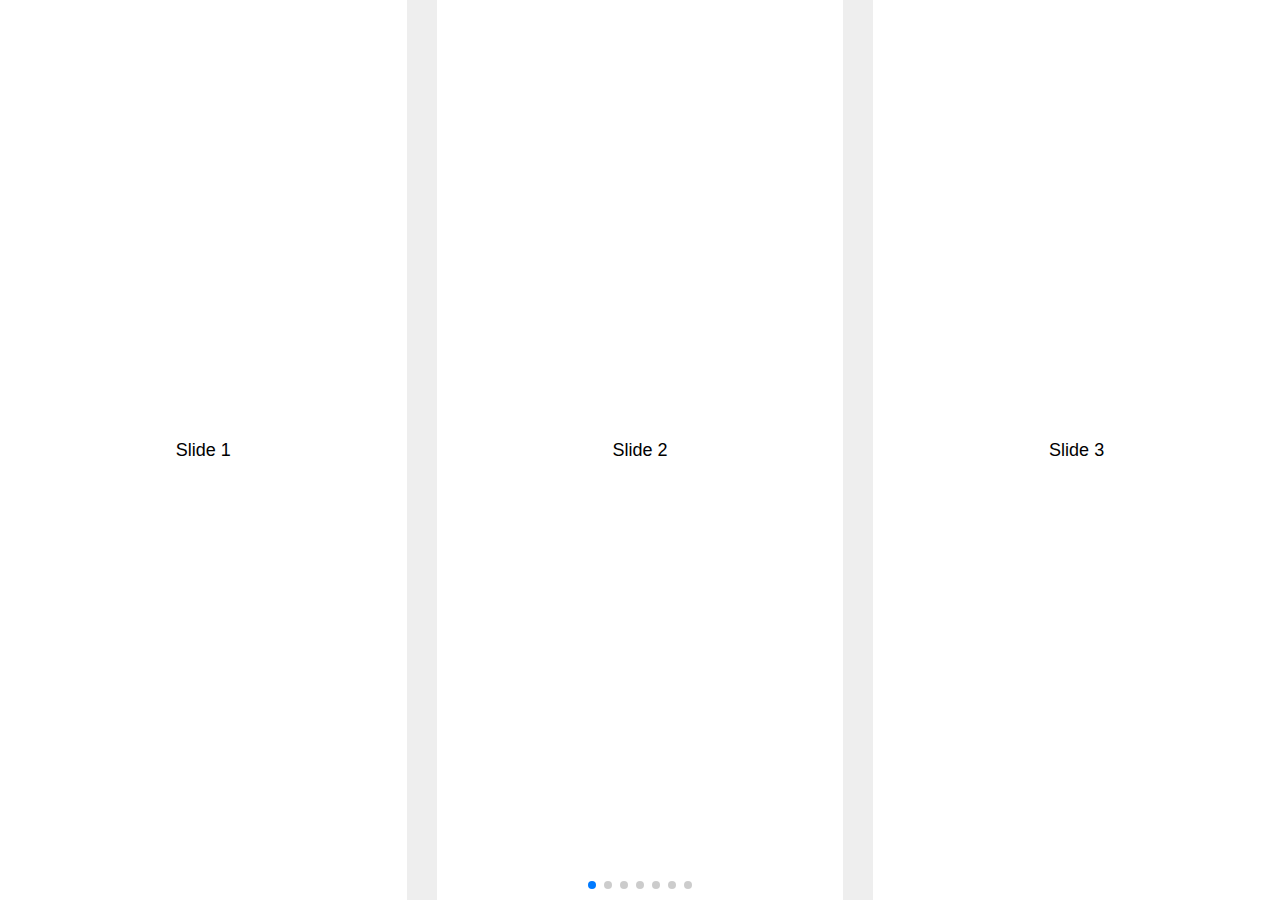
<file: sub_html/index.html>
<!DOCTYPE html>
<html lang="en">

<head>
  <meta charset="utf-8" />
  <title>Swiper demo</title>
  <meta name="viewport" content="width=device-width, initial-scale=1, minimum-scale=1, maximum-scale=1" />
  <!-- Link Swiper's CSS -->
  <link rel="stylesheet" href="https://cdn.jsdelivr.net/npm/swiper@11/swiper-bundle.min.css" />

  <!-- Demo styles -->
  <style>
    html,
    body {
      position: relative;
      height: 100%;
    }

    body {
      background: #eee;
      font-family: Helvetica Neue, Helvetica, Arial, sans-serif;
      font-size: 14px;
      color: #000;
      margin: 0;
      padding: 0;
    }

    .swiper {
      width: 100%;
      height: 100%;
    }

    .swiper-slide {
      text-align: center;
      font-size: 18px;
      background: #fff;
      display: flex;
      justify-content: center;
      align-items: center;
    }

    .swiper-slide img {
      display: block;
      width: 100%;
      height: 100%;
      object-fit: cover;
    }
  </style>
</head>

<body>
  <!-- Swiper -->
  <div class="swiper mySwiper">
    <div class="swiper-wrapper">
      <div class="swiper-slide">Slide 1</div>
      <div class="swiper-slide">Slide 2</div>
      <div class="swiper-slide">Slide 3</div>
      <div class="swiper-slide">Slide 4</div>
      <div class="swiper-slide">Slide 5</div>
      <div class="swiper-slide">Slide 6</div>
      <div class="swiper-slide">Slide 7</div>
      <div class="swiper-slide">Slide 8</div>
      <div class="swiper-slide">Slide 9</div>
    </div>
    <div class="swiper-pagination"></div>
  </div>

  <!-- Swiper JS -->
  <script src="https://cdn.jsdelivr.net/npm/swiper@11/swiper-bundle.min.js"></script>

  <!-- Initialize Swiper -->
  <script>
    var swiper = new Swiper(".mySwiper", {
      slidesPerView: 3,
      spaceBetween: 30,
      freeMode: true,
      pagination: {
        el: ".swiper-pagination",
        clickable: true,
      },
    });
  </script>
</body>

</html>
</file>
